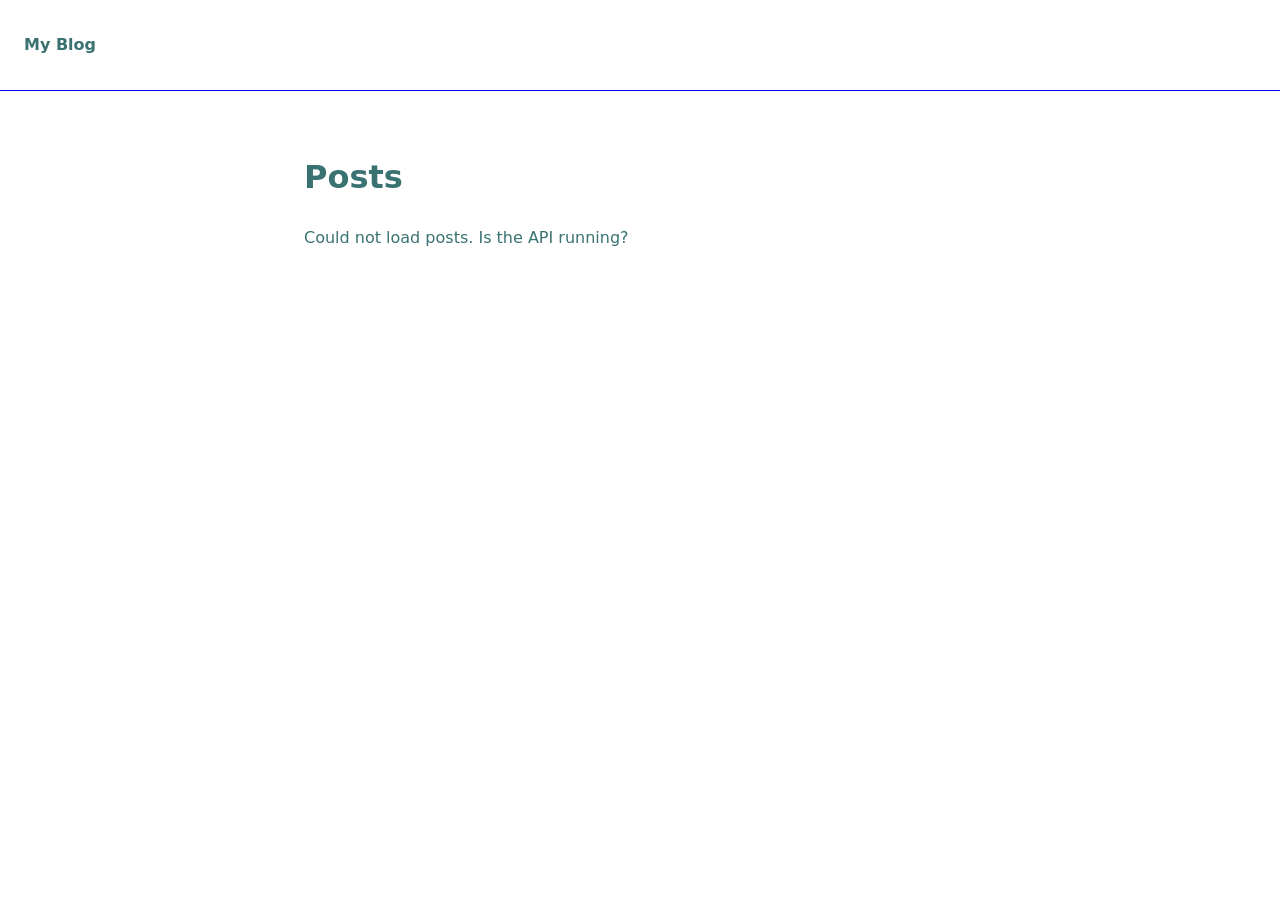
<file: index.html>
<!DOCTYPE html>
<html lang="en">
<head>
    <meta charset="UTF-8">
    <meta name="viewport" content="width=device-width, initial-scale=1.0">
    <title>My Blog</title>
    <link rel="stylesheet" href="css/style.css">
</head>
<body>
    <header><a href="index.html">My Blog</a></header>
    <main>
        <h1>Posts</h1>
        <p id="status">Loading...</p>
        <ul id="posts" class="post-list"></ul>
    </main>
    <script type="module" src="js/index.js"></script>
</body>
</html>
</file>
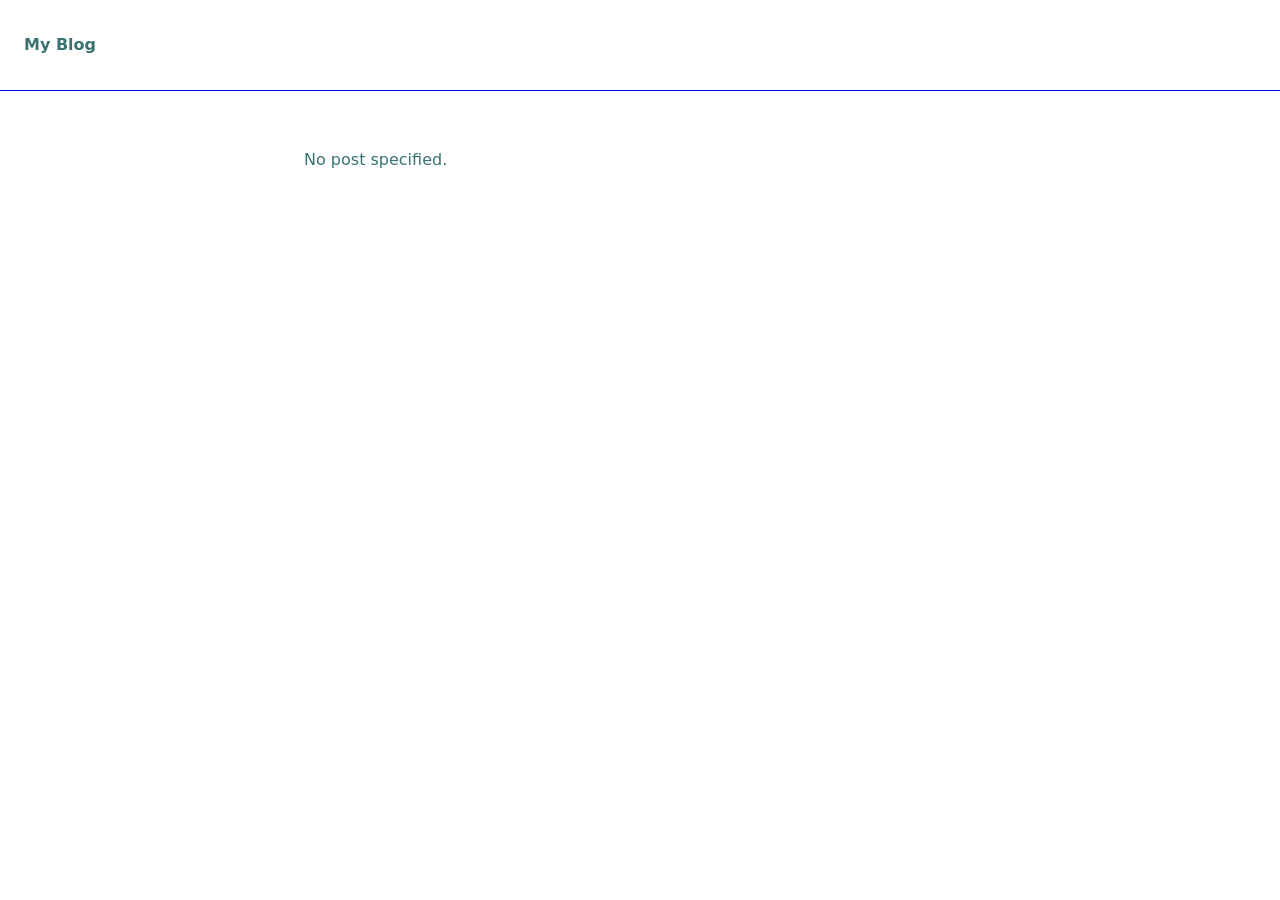
<file: post.html>
<!DOCTYPE html>
<html lang="en">
<head>
    <meta charset="UTF-8">
    <meta name="viewport" content="width=device-width, initial-scale=1.0">
    <title>Post | My Blog</title>
    <link rel="stylesheet" href="css/style.css">
</head>
<body>
    <header><a href="index.html">My Blog</a></header>
    <main>
        <p id="status">Loading...</p>

        <article id="post" hidden>
            <h1 id="title"></h1>
            <time id="date"></time>
            <div id="content" class="content"></div>
        </article>

        <section id="comments-section" hidden>
            <h2>Comments</h2>
            <ul id="comments" class="comment-list"></ul>

            <form id="comment-form">
                <h3>Leave a comment</h3>
                <label>Name <input name="username" required maxlength="50"></label>
                <label>Comment <textarea name="content" rows="4" required></textarea></label>
                <button type="submit">Post comment</button>
                <p id="form-error" class="error" role="alert"></p>
            </form>
        </section>
    </main>
    <script type="module" src="js/post.js"></script>
</body>
</html>
</file>
<file: css/style.css>
body {
    font-family: system-ui, -apple-system, BlinkMacSystemFont, 'Segoe UI', Roboto, Oxygen, Ubuntu, Cantarell, 'Open Sans', 'Helvetica Neue', sans-serif;
    line-height: 1.6;
    margin: 0;
    color: rgb(58, 114, 114);
}

header {
    padding: 2rem 1.5rem;
    border-bottom: 1px solid blue;
}

header a {
    font-weight: bold;
    text-decoration: none;
    color: inherit;
}

main {
    max-width: 42rem;
    margin: 0 auto;
    padding: 2.5rem;
}

.post-list, .comment-list {
    list-style: none;
    padding: 0;
}

.post-list li, .comment-list li {
    padding: 0.6rem;
    border-bottom: 1px solid rgb(57, 134, 134);
}

time {
    color:rgb(81, 159, 133);
    font-size: 0.9em;
}

.content {
    white-space: pre-wrap;
    margin-top: 2rem;
}

form {
    display: grid; 
    gap: 0.75rem;
    margin-top: 2rem;
}

label {
    display: grid; 
    gap: 0.25rem;
}

input, textarea {
    font: inherit;
    padding: 0.5rem;
}

button {
    justify-self: start;
    padding: 0.5rem 1rem;
}

.error {
    color: red;
    margin: 0;
}
</file>
